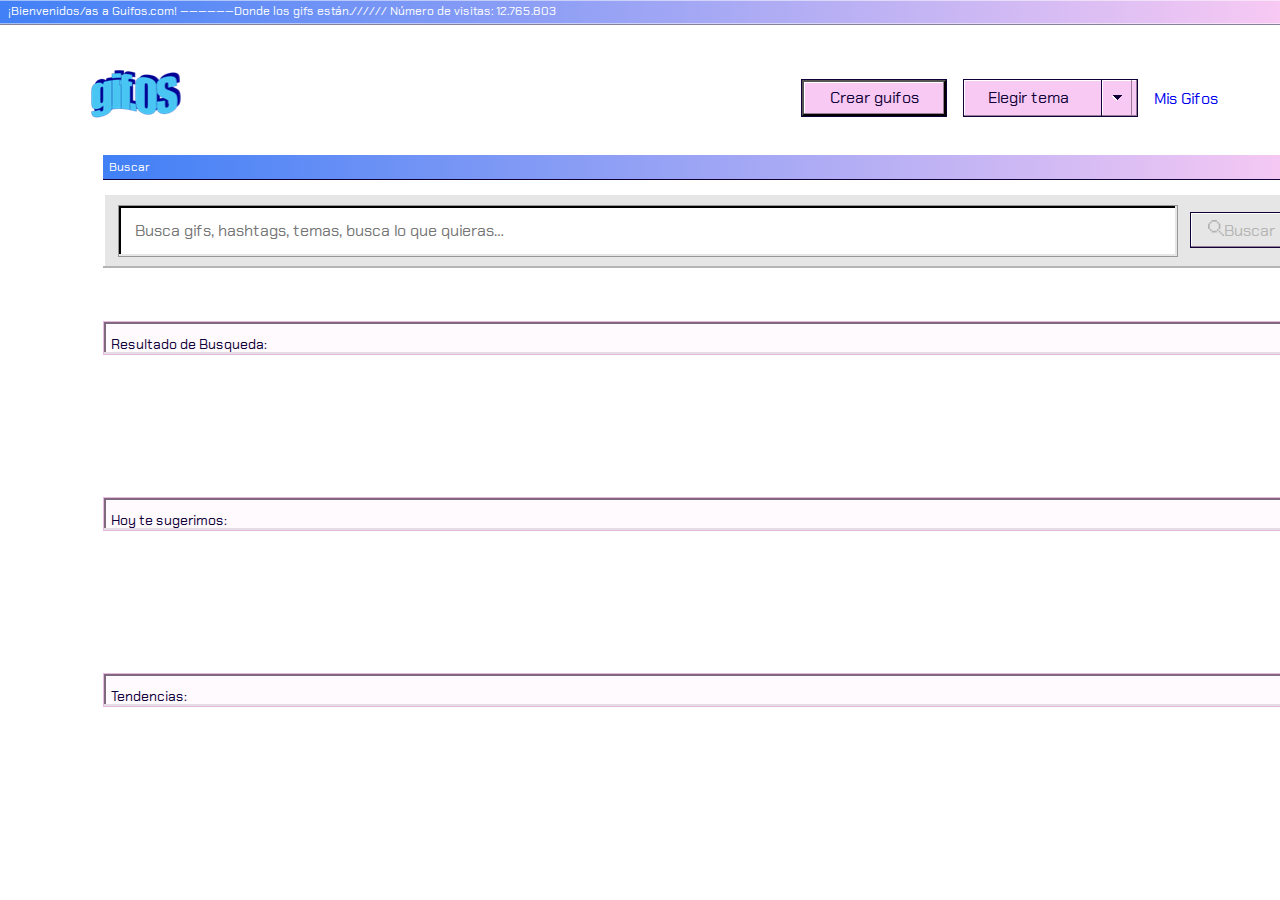
<file: index.html>
<!DOCTYPE html>
<html lang="en">
<head>
    <meta charset="UTF-8">
    <meta name="viewport" content="width=device-width, initial-scale=1.0">
    <meta http-equiv="X-UA-Compatible" content="ie=edge">
    <link rel="stylesheet" href="./styles/normalize.css">
   <link rel="stylesheet" href="./styles/styles.css">
   <link href="https://fonts.googleapis.com/css?family=Chakra+Petch:400,700&display=swap" rel="stylesheet">
    <title>GifOs</title>
</head>
<body class="tema-claro">
  <header class="encabezado">
  <p>¡Bienvenidos/as a Guifos.com! ——————Donde los gifs están.////// Número de visitas: 12.765.803</p>
</header>
<header id="logoYMenu">
        <div class="logo"><a href="index.html"><img src="./assets/gifOF_logo.png" alt="logo" id="logoPagina"></a></div>
        <ul class="main-menu">
                <li class="crear">
                    <a href="creargifos.html"><button class="boton1">Crear guifos</button></a>
                </li>
                <li id="dropdown">
                   <span class="elegir-temas">Elegir tema</span> 
                    <img class="img-dropdown"src="./assets/dropdown.svg" alt="dropdown">
                    <div class="opciones-tema">
                        <button class="tema-opcion tema-opcion-claro">Sailor Day</button>
                        <button class="tema-opcion tema-opcion-oscuro">Sailor Night</button>
                    </div>
                </li>
                <li id="misguifos"><a href="misgifos.html">Mis Gifos</a></li>
                </ul>
        </header>
        <div class="buscar">
            <p>Buscar</p>
            <div id="greycontainer">
                <input id='busqueda' type="text" placeholder="Busca gifs, hashtags, temas, busca lo que quieras…"></input>
                <button type="button" disabled id="botonBusqueda"><img src="./assets/lupa_inactive.svg" alt="lupa_inactive">Buscar</button>
                <div class="resultadoBusqueda">
                    <button class="resultadoSugerido sugerido1">Resultado de Busqueda sugerido</button>
                    <button class="resultadoSugerido sugerido2">Uno mas</button>
                    <button class="resultadoSugerido sugerido3">Otro mas</button>
                </div>
            </div>
            <button type="button" class="botonResultadoSugerido">#Un ejemplo</button>
            <button type="button" class="botonResultadoSugerido">#UnejemploMasLargo</button>
            <button type="button" class="botonResultadoSugerido">#tagsrelacionados</button>
        </div>
        <div class="sugerencia">
            <p>Resultado de Busqueda: </p>
        </div>
        <section  id="resultadoBusqueda">

        </section>
        <div class="sugerencia">
            <p>Hoy te sugerimos: </p>
        </div>
        <section class="sugeridos" id="sugeridos">
        </section>
<div class="sugerencia">
<p>Tendencias:</p>
<section class="tendencias" id="tendencias">

</section>

</div>
<script src="./scripts/script.js"></script>
</body>
</html>
</file>
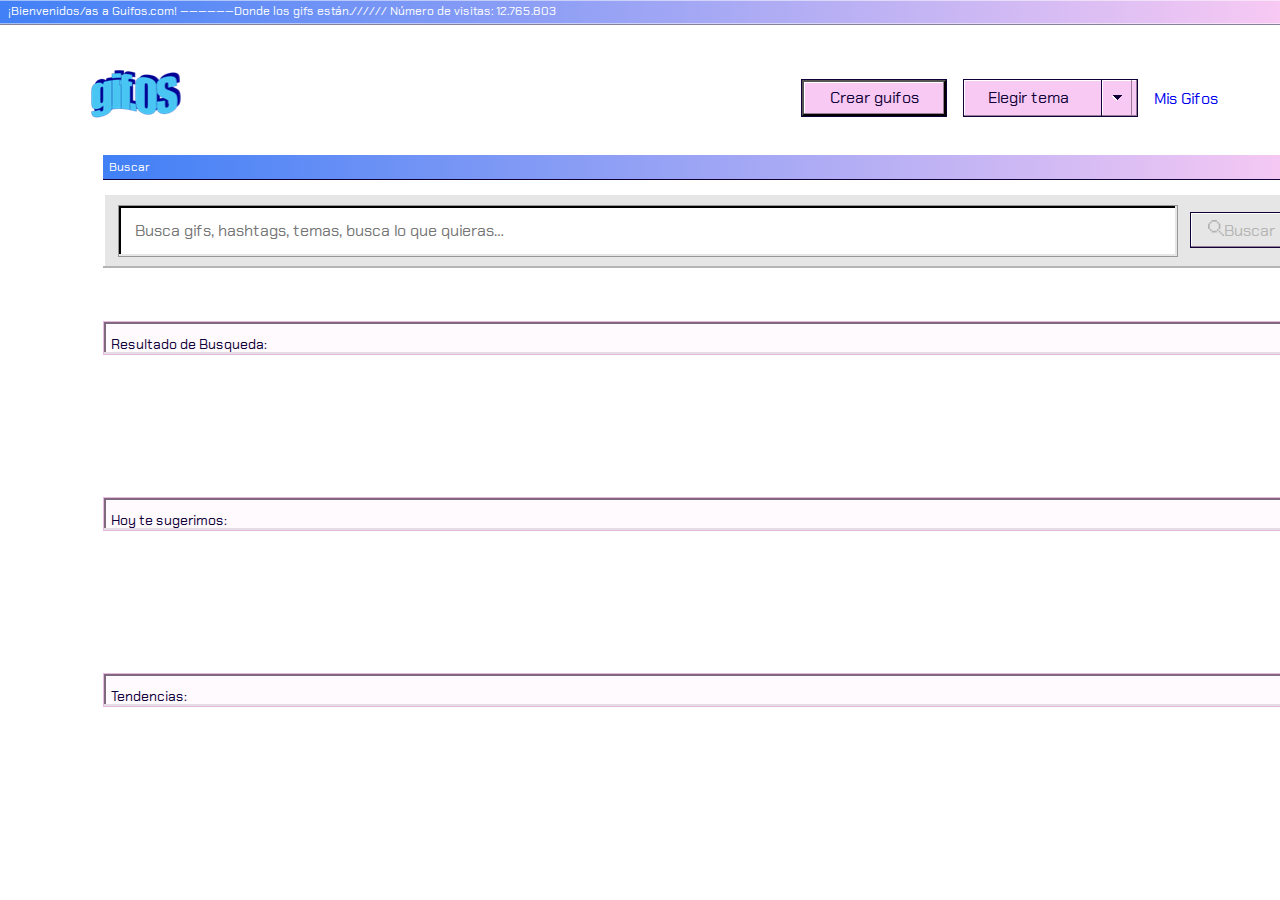
<file: html/index.html>
<!DOCTYPE html>
<html lang="en">
<head>
    <meta charset="UTF-8">
    <meta name="viewport" content="width=device-width, initial-scale=1.0">
    <meta http-equiv="X-UA-Compatible" content="ie=edge">
    <link rel="stylesheet" href="/styles/normalize.css">
   <link rel="stylesheet" href="/styles/styles.css">
   <link href="https://fonts.googleapis.com/css?family=Chakra+Petch:400,700&display=swap" rel="stylesheet">
    <title>GifOs</title>
</head>
<body class="tema-claro">
  <header class="encabezado">
  <p>¡Bienvenidos/as a Guifos.com! ——————Donde los gifs están.////// Número de visitas: 12.765.803</p>
</header>
<header id="logoYMenu">
        <div class="logo"><a href="/html/index.html"><img src="/assets/gifOF_logo.png" alt="logo" id="logoPagina"></a></div>
        <ul class="main-menu">
                <li class="crear">
                    <a href="/html/creargifos.html"><button class="boton1">Crear guifos</button></a>
                </li>
                <li id="dropdown">
                   <span class="elegir-temas">Elegir tema</span> 
                    <img class="img-dropdown"src="/assets/dropdown.svg" alt="dropdown">
                    <div class="opciones-tema">
                        <button class="tema-opcion tema-opcion-claro">Sailor Day</button>
                        <button class="tema-opcion tema-opcion-oscuro">Sailor Night</button>
                    </div>
                </li>
                <li id="misguifos"><a href="/html/misgifos.html">Mis Gifos</a></li>
                </ul>
        </header>
        <div class="buscar">
            <p>Buscar</p>
            <div id="greycontainer">
                <input id='busqueda' type="text" placeholder="Busca gifs, hashtags, temas, busca lo que quieras…"></input>
                <button type="button" disabled id="botonBusqueda"><img src="/assets/lupa_inactive.svg" alt="lupa_inactive">Buscar</button>
                <div class="resultadoBusqueda">
                    <button class="resultadoSugerido sugerido1">Resultado de Busqueda sugerido</button>
                    <button class="resultadoSugerido sugerido2">Uno mas</button>
                    <button class="resultadoSugerido sugerido3">Otro mas</button>
                </div>
            </div>
            <button type="button" class="botonResultadoSugerido">#Un ejemplo</button>
            <button type="button" class="botonResultadoSugerido">#UnejemploMasLargo</button>
            <button type="button" class="botonResultadoSugerido">#tagsrelacionados</button>
        </div>
        <div class="sugerencia">
            <p>Resultado de Busqueda: </p>
        </div>
        <section  id="resultadoBusqueda">

        </section>
        <div class="sugerencia">
            <p>Hoy te sugerimos: </p>
        </div>
        <section class="sugeridos" id="sugeridos">
        </section>
<div class="sugerencia">
<p>Tendencias:</p>
<section class="tendencias" id="tendencias">

</section>

</div>
<script src="/scripts/script.js"></script>
</body>
</html>
</file>
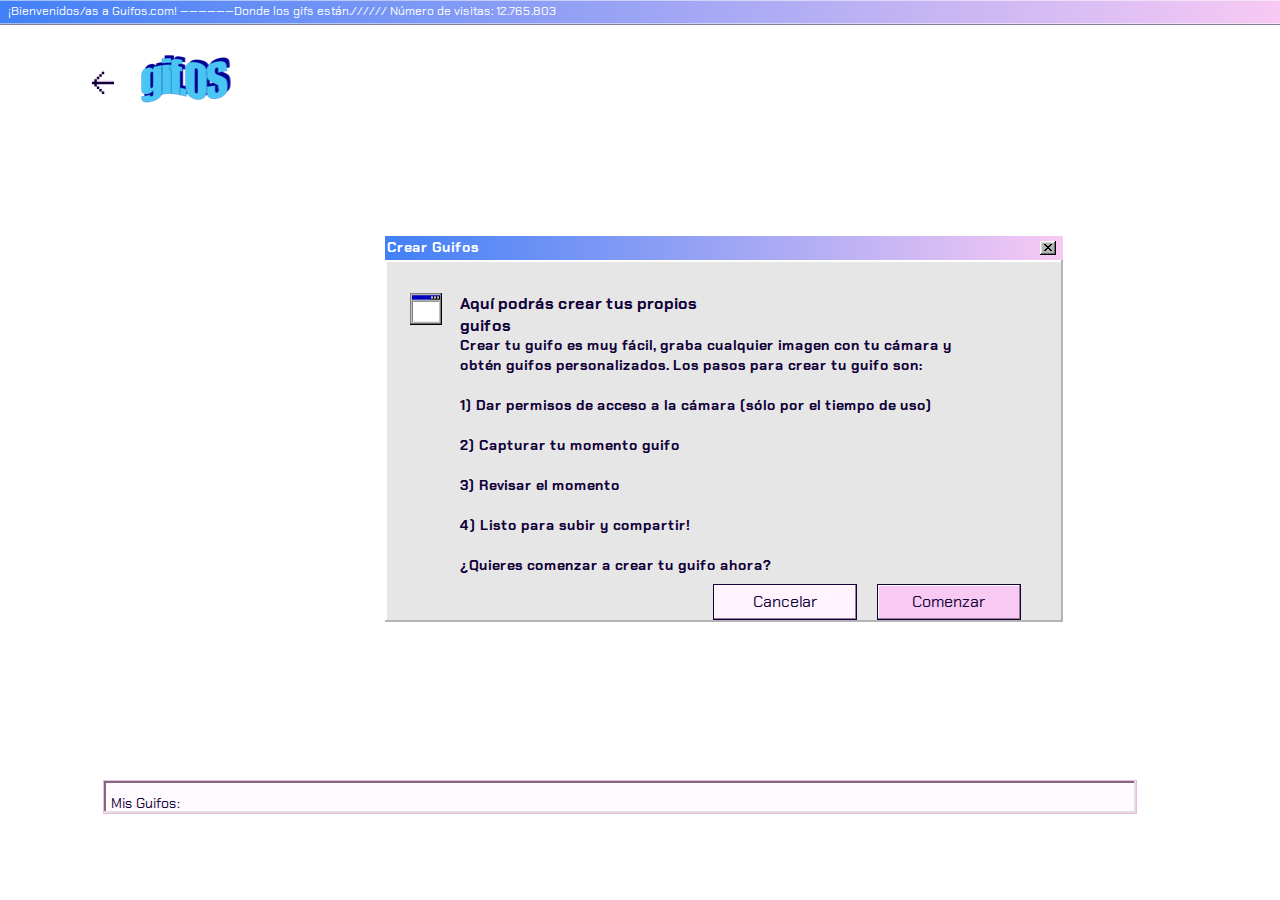
<file: creargifos.html>
<!DOCTYPE html>
<html lang="en">
<head>
    <meta charset="UTF-8">
    <meta name="viewport" content="width=device-width, initial-scale=1.0">
    <meta http-equiv="X-UA-Compatible" content="ie=edge">
    <link rel="stylesheet" href="./styles/normalize.css">
    <link rel="stylesheet" href="./styles/styles.css">
    <link href="https://fonts.googleapis.com/css?family=Chakra+Petch:400,700&display=swap" rel="stylesheet">
    <title>MisGifOs</title>
</head>
<body class="tema-claro">
    <header class="encabezado">
    <p>¡Bienvenidos/as a Guifos.com! ——————Donde los gifs están.////// Número de visitas: 12.765.803</p>
  </header>
  <header id="logoYMenu">
          <div class="logo"><a href="index.html"><img class="arrow" src="./assets/arrow.svg" alt=""><img src="./assets/gifOF_logo.png" alt="logo" id="logoPaginaSubida"></a></div>
  </header>
              <div class="crearGif">
                    <span><img src="./assets/button3.svg" alt="button3"><p>Crear Guifos</p></span>
                    <span id="greyPart"><img src="./assets/windowimg.png" alt=""><p id="parrafo1">Aquí podrás crear tus propios guifos</p><p id="parrafo2">Crear tu guifo es muy fácil, graba cualquier imagen con tu cámara y obtén guifos
                        personalizados. Los pasos para crear tu guifo son:<br><br>
                            1) Dar permisos de acceso a la cámara (sólo por el tiempo de uso)<br><br>
                            2) Capturar tu momento guifo<br><br>
                            3) Revisar el momento<br><br>
                            4) Listo para subir y compartir!<br><br>
                            ¿Quieres comenzar a crear tu guifo ahora?</p>
                            <button id="botonCancelar">Cancelar</button>
                           <a href="upload.html"> <button id="botonComenzar">Comenzar</button></a>
                        </span> 
              </div>
              <section id="GaleriaGifos">
                <div class="sugerencia">
                    <p>Mis Guifos: </p>
                </div>
            </section>
            <script src="./scripts/galeria.js"></script>
            </body>
            </html>
</file>
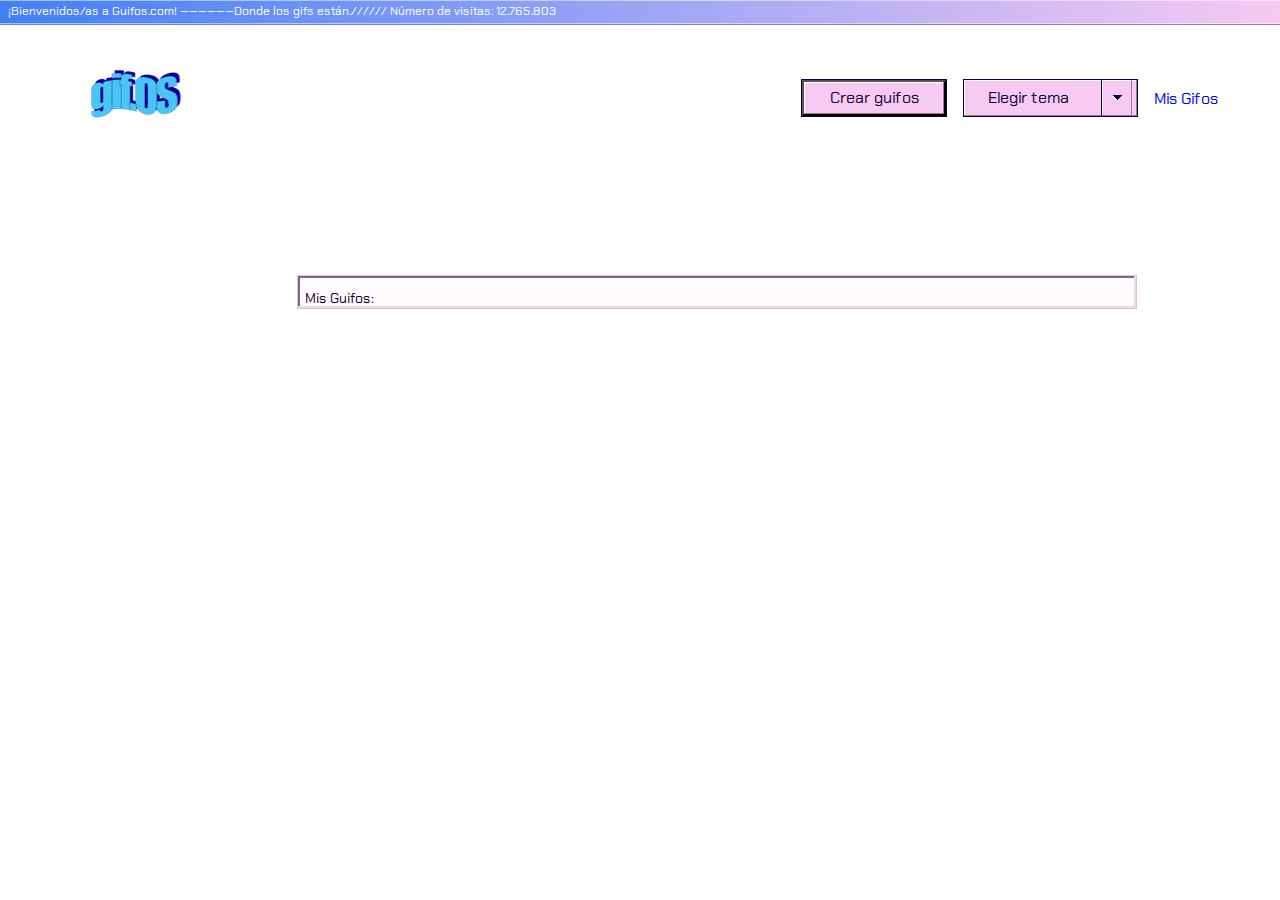
<file: misgifos.html>
<!DOCTYPE html>
<html lang="en">
<head>
    <meta charset="UTF-8">
    <meta name="viewport" content="width=device-width, initial-scale=1.0">
    <meta http-equiv="X-UA-Compatible" content="ie=edge">
    <link rel="stylesheet" href="./styles/normalize.css">
    <link rel="stylesheet" href="./styles/styles.css">
    <link href="https://fonts.googleapis.com/css?family=Chakra+Petch:400,700&display=swap" rel="stylesheet">
    <title>MisGifOs</title>
</head>
<body>
    <body class="tema-claro">
        <header class="encabezado">
        <p>¡Bienvenidos/as a Guifos.com! ——————Donde los gifs están.////// Número de visitas: 12.765.803</p>
      </header>
      <header id="logoYMenu">
              <div class="logo"><a href="index.html"><img src="./assets/gifOF_logo.png" alt="logo" id="logoPagina"></a></div>
              <ul class="main-menu">
                      <li class="crear">
                          <a href="creargifos.html"><button class="boton1">Crear guifos</button></a>
                      </li>
                      <li id="dropdown">
                         <span class="elegir-temas">Elegir tema</span> 
                          <img class="img-dropdown"src="./assets/dropdown.svg" alt="dropdown">
                          <div class="opciones-tema">
                              <button class="tema-opcion tema-opcion-claro">Sailor Day</button>
                              <button class="tema-opcion tema-opcion-oscuro">Sailor Night</button>
                          </div>
                      </li>
                      <li id="misguifos"><a href="misgifos.html">Mis Gifos</a></li>
                      </ul>
                    </header>
                    <section id="GaleriaGifos">
                        <div class="sugerencia">
                            <p>Mis Guifos: </p>
                        </div>
                    </section>  
<script src="./scripts/galeria.js"></script>   
            </body>
</html>
</file>
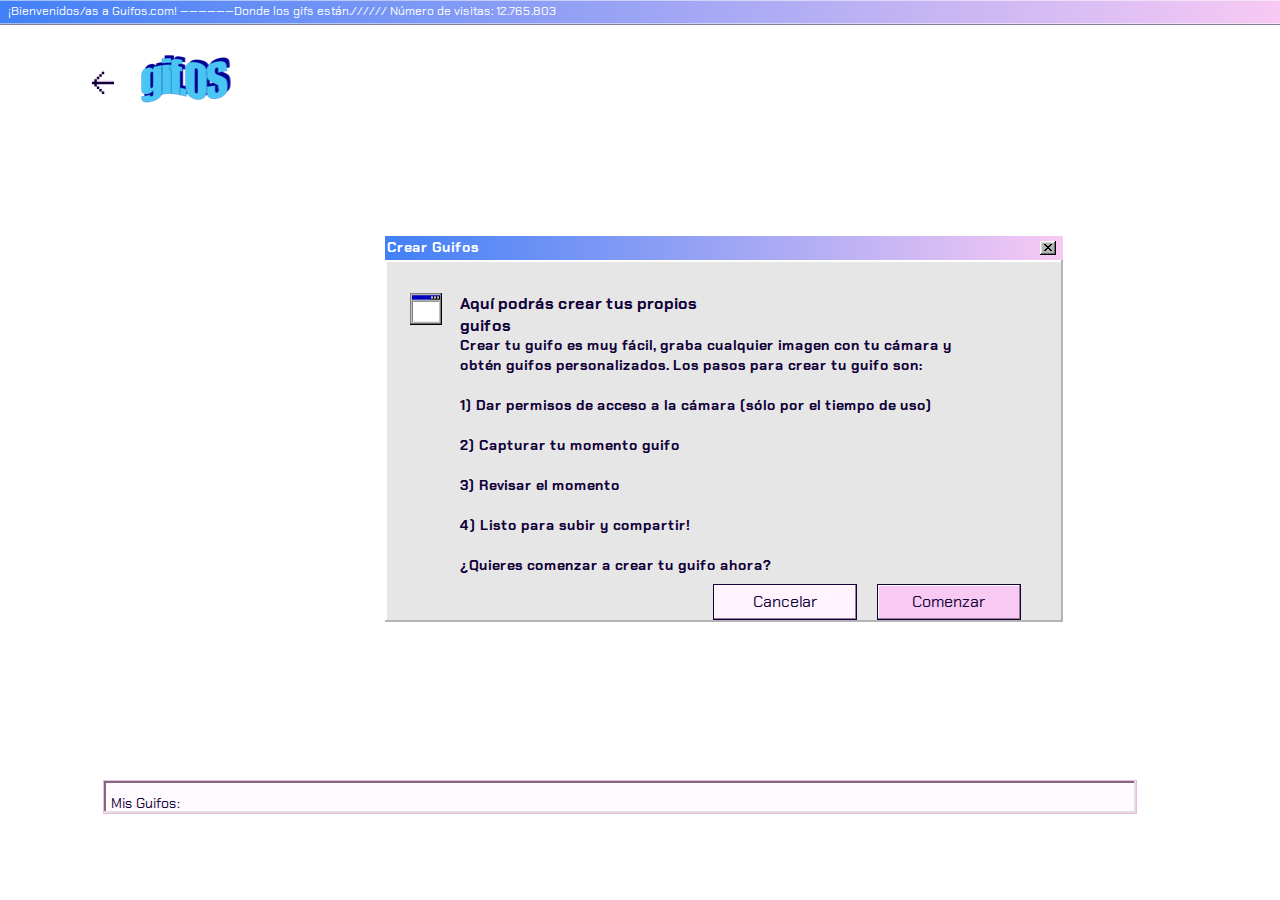
<file: html/creargifos.html>
<!DOCTYPE html>
<html lang="en">
<head>
    <meta charset="UTF-8">
    <meta name="viewport" content="width=device-width, initial-scale=1.0">
    <meta http-equiv="X-UA-Compatible" content="ie=edge">
    <link rel="stylesheet" href="/styles/normalize.css">
    <link rel="stylesheet" href="/styles/styles.css">
    <link href="https://fonts.googleapis.com/css?family=Chakra+Petch:400,700&display=swap" rel="stylesheet">
    <title>MisGifOs</title>
</head>
<body class="tema-claro">
    <header class="encabezado">
    <p>¡Bienvenidos/as a Guifos.com! ——————Donde los gifs están.////// Número de visitas: 12.765.803</p>
  </header>
  <header id="logoYMenu">
          <div class="logo"><a href="/html/index.html"><img class="arrow" src="/assets/arrow.svg" alt=""><img src="/assets/gifOF_logo.png" alt="logo" id="logoPaginaSubida"></a></div>
  </header>
              <div class="crearGif">
                    <span><img src="/assets/button3.svg" alt="button3"><p>Crear Guifos</p></span>
                    <span id="greyPart"><img src="/assets/windowimg.png" alt=""><p id="parrafo1">Aquí podrás crear tus propios guifos</p><p id="parrafo2">Crear tu guifo es muy fácil, graba cualquier imagen con tu cámara y obtén guifos
                        personalizados. Los pasos para crear tu guifo son:<br><br>
                            1) Dar permisos de acceso a la cámara (sólo por el tiempo de uso)<br><br>
                            2) Capturar tu momento guifo<br><br>
                            3) Revisar el momento<br><br>
                            4) Listo para subir y compartir!<br><br>
                            ¿Quieres comenzar a crear tu guifo ahora?</p>
                            <button id="botonCancelar">Cancelar</button>
                           <a href="/html/upload.html"> <button id="botonComenzar">Comenzar</button></a>
                        </span> 
              </div>
              <section id="GaleriaGifos">
                <div class="sugerencia">
                    <p>Mis Guifos: </p>
                </div>
            </section>
            <script src="/scripts/script.js"></script>
            <script src="/scripts/galeria.js"></script>
            </body>
            </html>
</file>
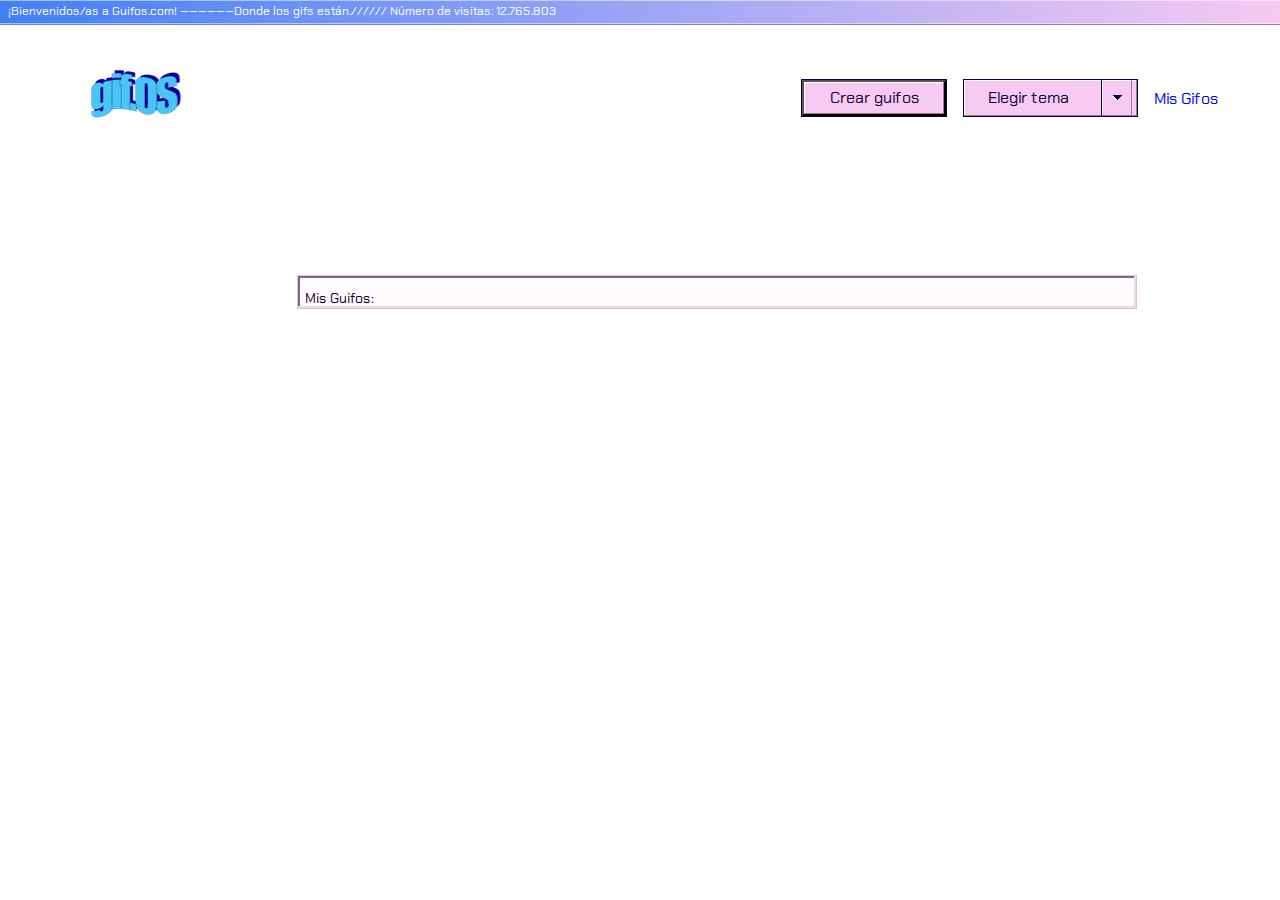
<file: html/misgifos.html>
<!DOCTYPE html>
<html lang="en">
<head>
    <meta charset="UTF-8">
    <meta name="viewport" content="width=device-width, initial-scale=1.0">
    <meta http-equiv="X-UA-Compatible" content="ie=edge">
    <link rel="stylesheet" href="/styles/normalize.css">
    <link rel="stylesheet" href="/styles/styles.css">
    <link href="https://fonts.googleapis.com/css?family=Chakra+Petch:400,700&display=swap" rel="stylesheet">
    <title>MisGifOs</title>
</head>
<body>
    <body class="tema-claro">
        <header class="encabezado">
        <p>¡Bienvenidos/as a Guifos.com! ——————Donde los gifs están.////// Número de visitas: 12.765.803</p>
      </header>
      <header id="logoYMenu">
              <div class="logo"><a href="/html/index.html"><img src="/assets/gifOF_logo.png" alt="logo" id="logoPagina"></a></div>
              <ul class="main-menu">
                      <li class="crear">
                          <a href="/html/creargifos.html"><button class="boton1">Crear guifos</button></a>
                      </li>
                      <li id="dropdown">
                         <span class="elegir-temas">Elegir tema</span> 
                          <img class="img-dropdown"src="/assets/dropdown.svg" alt="dropdown">
                          <div class="opciones-tema">
                              <button class="tema-opcion tema-opcion-claro">Sailor Day</button>
                              <button class="tema-opcion tema-opcion-oscuro">Sailor Night</button>
                          </div>
                      </li>
                      <li id="misguifos"><a href="/html/misgifos.html">Mis Gifos</a></li>
                      </ul>
                    </header>
                    <section id="GaleriaGifos">
                        <div class="sugerencia">
                            <p>Mis Guifos: </p>
                        </div>
                    </section>  
                    <script src="/scripts/script.js"></script>
<script src="/scripts/galeria.js"></script>   
            </body>
</html>
</file>
<file: styles/styles.css>
body.tema-claro{
background-color: white;
transition: .4s ease all;
}
body.dark{
background-color: #120938;
transition: .4s ease all;
}

.encabezado{
    width: 100%;
    height: 23px;
    background-image: linear-gradient(270deg, #F7C9F3 0%, #4180F6 100%);
    box-shadow: 0 1px 0 0 #110038;
    margin-top: 0;
    padding-top: 0;
    transform: translateY(-50%);
}

body.dark .encabezado{
    background-image: linear-gradient(270deg, #EE3EFE 0%, #2E32FB 100%);
}
.encabezado p{
font-family: 'Chakra Petch', sans-serif;
font-size: 12px;
color: #FFFFFF;
letter-spacing: 0;
padding: 4px 0 4px 8px;
}
.logoYMenu{
    display: flex;
}
.logo{
    float: left;
    flex-wrap: nowrap;
    height: 64px;
    width: 102.6px;
    padding: 35px 0 16px 91px;
}
.arrow{
    float: left;
    flex-wrap: nowrap;
    height: 24px;
    width: 24px;
}

#logoPaginaSubida{
    transform: translate(50px,-39px);
}
.crearGif{
    display: flex;
    flex-wrap: wrap;
    justify-content: center;
}

.crearGif span{
    width: 678px;
    height: 24px;
    background-image: linear-gradient(270deg, #F7C9F3 0%, #4180F6 100%);
    margin-top: 201px;
    margin-right: 26px;
}

.crearGif span p{
    font-family: 'Chakra Petch', sans-serif;
font-weight: bold;
    font-size: 14px;
color: #FFFFFF;
letter-spacing: 0;
margin: 3px 0 3px 2px;
}

.crearGif img{
    display: inline;
    height: 14px;
    width: 16px;
    float: right;
    padding-right: 2px;
    margin: 5px 5px 5px 0;
}

#greyPart{
    width: 678px;
    height: 362px;
    margin-top: 0;
    background: #E6E6E6;
box-shadow: inset -2px -2px 0 0 #B4B4B4, inset 2px 2px 0 0 #FFFFFF;
}

#greyPart img{
    display: inline;
    float: left;
    width: 32px;
    height: 32px;
    margin-top: 32.6px;
    margin-left: 25px;
}
#parrafo1 {
    height: 22px;
    width: 280px;
    font-size: 16px;
color: #110038;
letter-spacing: 0;
line-height: 22px;
font-family: 'Chakra Petch', sans-serif;
font-weight: bold;
padding-top: 30px;
padding-left: 73px;
}

#parrafo2 {
    height: 190px;
    width: 518px;
    font-size: 14px;
color: #110038;
letter-spacing: 0;
line-height: 20px;
font-family: 'Chakra Petch', sans-serif;
font-weight: 400px;
padding-top: 17px;
padding-left: 73px;
}

#botonCancelar{
    height: 36px;
    width: 144px;
    background: #FFF4FD;
border: 1px solid #110038;
box-shadow: inset -1px -1px 0 0 #997D97, inset 1px 1px 0 0 #FFFFFF;
margin: 56px 16px 36px 328px;
font-family: 'Chakra Petch', sans-serif;
font-size: 16px;
color: #110038;
letter-spacing: 0;
text-align: center;
line-height: 18px;
}

#botonComenzar{
    height: 36px;
    width: 144px;
    background: #F7C9F3;
    border: 1px solid #110038;
    box-shadow: inset -1px -1px 0 0 #997D97, inset 1px 1px 0 0 #FFFFFF;
    margin: 56px 16px 36px 0px;
    font-family: 'Chakra Petch', sans-serif;
    font-size: 16px;
    color: #110038;
    letter-spacing: 0;
    text-align: center;
    line-height: 18px;
}

.main-menu{
    display: flex;
    flex-wrap: nowrap;
    justify-content: flex-end;
    padding-top: 44px;
    margin-top: 0;
}

.crear button{
    list-style: none;
    background: #F7C9F3;
    box-shadow: inset -1px -1px 0 0 #997D97, inset 1px 1px 0 0 #FFFFFF;
    width: 144px;
    height: 36px;
    align-items: center;
    margin-right: 16px;
    font-family: 'Chakra Petch', sans-serif;
    font-size: 16px;
    color: #110038;
    letter-spacing: 0;
    line-height: 18px;
}

body.dark .crear button{
background: #EE3EFE;
border: 1px solid #110038;
box-shadow: inset -1px -1px 0 0 #A72CB3, inset 1px 1px 0 0 #FFFFFF;
color: #FFFFFF;
}
.crear button:hover{
    outline: 1px dotted #110038;
    outline-offset: -4px;
}
.crear button:active{
    outline: 1px dotted #110038;
    outline-offset: -4px;
}
.main-menu li {
    list-style: none;
    background: #F7C9F3;
    border: 1px solid #110038;
    box-shadow: inset -1px -1px 0 0 #997D97, inset 1px 1px 0 0 #FFFFFF;
    width: 144px;
    height: 36px;
    align-items: center;
    margin-right: 16px;
    font-family: 'Chakra Petch', sans-serif;
    font-size: 16px;
    color: #110038;
    letter-spacing: 0;
    line-height: 18px;
}

.main-menu li a{
    text-decoration: none;
}

#dropdown{
    list-style: none;
    background: #F7C9F3;
    border: 1px solid #110038;
    box-shadow: inset -1px -1px 0 0 #997D97, inset 1px 1px 0 0 #FFFFFF;
    display: flex;
    align-items: center;
    justify-content: space-between;
    padding: 0 5px;
    position: relative;
    font-family: 'Chakra Petch', sans-serif;
    font-size: 16px;
    color: #110038;
    letter-spacing: 0;
    line-height: 18px;
    padding-left: 24px;
}

body.dark #dropdown{
    background: #EE3EFE;
border: 1px solid #110038;
box-shadow: inset -1px -1px 0 0 #A72CB3, inset 1px 1px 0 0 #FFFFFF;
color: #FFFFFF;
}

#dropdown:hover{
    outline: 1px dotted #110038;
    outline-offset: -4px;
}

#dropdown:active{
    outline: 1px dotted #110038;
    outline-offset: -4px;
}

#dropdown img{
height: 6px;
padding: 15px 10px;
border: 1px solid #110038;
border-right: none;
box-shadow: inset -1px -1px 0 0 #997D97, inset 1px 1px 0 0 #FFFFFF;
}
body.dark #dropdown img{
   fill: #FFFFFF;
}
.opciones-tema{
    display: none;
    flex-direction: column;
    position: absolute;
    bottom: 0;
    width: 100%;
    height: 102px;
    left: 0;
    background: #E6E6E6;
    box-shadow: inset -2px -2px 0 0 #B4B4B4, inset 2px 2px 0 0 #FFFFFF;
    transform: translateY(100%);
}
body.dark .opciones-tema{
    background: #B4B4B4;
    box-shadow: inset -2px -2px 0 0 #8F8F8F, inset 2px 2px 0 0 #FFFFFF;
}
.tema-opcion-claro{
    background: #FFF4FD;
border: 1px solid #CCA6C9;
box-shadow: inset -1px -1px 0 0 #E6DCE4, inset 1px 1px 0 0 #FFFFFF;
height: 36px;
margin: 13px 10px 0 10px;
}

body.dark .tema-opcion-claro{
    background: #CCCCCC;
border: 1px solid #808080;
box-shadow: inset -1px -1px 0 0 #B4B4B4, inset 1px 1px 0 0 #FFFFFF;
}
.tema-opcion-oscuro{
    background: #F0F0F0;
    border: 1px solid #808080;
    box-shadow: inset -1px -1px 0 0 #B4B4B4, inset 1px 1px 0 0 #FFFFFF;
    height: 36px;
    margin: 10px 10px 10px 10px;
}
body.dark .tema-opcion-oscuro{
    background: #2E32FB;
border: 1px solid rgba(51,53,143,0.20);
box-shadow: inset -1px -1px 0 0 #E6DCE4, inset 1px 1px 0 0 #FFFFFF;
color: #FFFFFF;
}
.visible{
    display: flex;
}
#misguifos{
    list-style: none;
    background: none;
    border: none;
    box-shadow: none;
    transform: translateY(30%);
    width: 76px;
    margin-right: 50px;
}
body.dark #misguifos a{
    color: #FFFFFF;
}
#misguifos:hover{
    outline: 1px dotted #110038;
    outline-offset: -4px;
}

#misguifos:active{
    color: #FFFFFF;
}

.buscar{
    width: 1194px;
    height: 24px;
    background-image: linear-gradient(270deg, #F7C9F3 0%, #4180F6 100%);
    box-shadow: 0 1px 0 0 #110038;
    margin: 38px 143px 0 103px;
}

body.dark .buscar{
    background-image: linear-gradient(270deg, #EE3EFE 0%, #2E32FB 100%);
}
.buscar p{
font-family: 'Chakra Petch', sans-serif;
font-size: 12px;
color: #FFFFFF;
letter-spacing: 0;
padding: 6px 0 6px 6px;
}
#greycontainer{
    width: 1194px;
    height: 75px;
    background: #E6E6E6;
    box-shadow: inset -2px -2px 0 0 #B4B4B4, inset 2px 2px 0 0 #FFFFFF;
    margin-top: 0;
}

body.dark #greycontainer{ 
    background: #B4B4B4;
box-shadow: inset -2px -2px 0 0 #8F8F8F, inset 2px 2px 0 0 #FFFFFF;
}

#greycontainer input{
    width: 1040px;
    height: 48px;
    background: #FFFFFF;
border: 1px solid #979797;
box-shadow: inset -2px -2px 0 0 #E6E6E6, inset 2px 2px 0 0 #000000;
margin: 12px 8px 12px 15px;
font-family: 'Chakra Petch', sans-serif;
font-size: 16px;
color: #B4B4B4;
letter-spacing: 0;
line-height: 22px;
padding-left: 16px;
}

#botonBusqueda{
    width: 102px;
    height: 36px;
    margin: 18px 0 0 0;
    background: #E6E6E6;
border: 1px solid #110038;
box-shadow: inset -1px -1px 0 0 #997D97, inset 1px 1px 0 0 #FFFFFF;
font-family: 'Chakra Petch', sans-serif;
font-size: 16px;
color: #B4B4B4;
letter-spacing: 0;
line-height: 18px;
}

#botonBusqueda:enabled{
    background: #F7C9F3;
    color: #110038;
}

body.dark #botonBusqueda:enabled{
    background: #EE3EFE;
    border: 1px solid #110038;
    box-shadow: inset -1px -1px 0 0 #A72CB3, inset 1px 1px 0 0 #FFFFFF;
    color: #FFFFFF;
}

#botonBusqueda img{
    height: 16px;
    width: 16px;
    color: #110038;
}

.resultadoBusqueda{
    display: none;
    flex-direction: column;
    justify-content: space-around;
    position: absolute;
    width: 1200px;
    height: 160px;
    background: #E6E6E6;
box-shadow: inset -2px -2px 0 0 #B4B4B4, inset 2px 2px 0 0 #FFFFFF;
}
body.dark .resultadoBusqueda{
    background: #B4B4B4;
box-shadow: inset -2px -2px 0 0 #8F8F8F, inset 2px 2px 0 0 #FFFFFF;
}
.resultadoSugerido{
    width: 1055px;
    height: 34px;
    font-family: 'Chakra Petch', sans-serif;
font-size: 16px;
color: #110038;
letter-spacing: 0;
line-height: 22px;
text-align: start;
margin-left: 16px;
}

body.dark .resultadoSugerido{
    background: #CCCCCC;
border: 1px solid #808080;
box-shadow: inset -1px -1px 0 0 #B4B4B4, inset 1px 1px 0 0 #FFFFFF;
}

.sugerido1{
    border: 1px solid #110038;
    margin-bottom: 0;
}
.sugerido2{
    background: #F0F0F0;
border: 1px solid #808080;
box-shadow: inset -1px -1px 0 0 #B4B4B4, inset 1px 1px 0 0 #FFFFFF;
}
.sugerido3{
    background: #F0F0F0;
border: 1px solid #808080;
box-shadow: inset -1px -1px 0 0 #B4B4B4, inset 1px 1px 0 0 #FFFFFF;
}
.sugerencia{
    margin: 142px 143px 0 103px;
    height: 32px;
    width: 1200px;
    background: #FFFAFE;
border: 1px solid #E6BBE2;
box-shadow: inset -2px -2px 0 0 #E6DCE4, inset 2px 2px 0 0 #80687D;
}

body.dark .sugerencia{
    background: #FFFAFE;
border: 1px solid #2E32FB;
box-shadow: inset -2px -2px 0 0 #E6DCE4, inset 2px 2px 0 0 #110038;
}

.botonResultadoSugerido{
    visibility: hidden;
    background: #4180F6;
border: 1px solid #4C2F99;
box-shadow: inset -2px -2px 0 0 #284F99, inset 2px 2px 0 0 #FFFFFF;
font-size: 14px;
color: #FFFFFF;
letter-spacing: 0;
line-height: 18px;
margin: 12px 8px 54px 0;
height: 34px;
width: 140px;
}

body.dark .botonResultadoSugerido{
    background: #2629CC;
border: 1px solid #4C2F99;
box-shadow: inset -2px -2px 0 0 #2124B3, inset 2px 2px 0 0 #FFFFFF;
}

#resultadoBusqueda{
    display: flex;
    flex-wrap: wrap;
    justify-content: space-between;
}

#resultadoBusqueda img{
    margin-top: 45px;
    height: 280px;
    width: 280px;
    margin-bottom: 0px;
}

#resultadoBusqueda img:first-child{
    margin-left: 104px;
}

#resultadoBusqueda img:last-child{
    margin-right: 45px;
}

.sugerencia p{
    font-family: 'Chakra Petch', sans-serif;
    font-size: 14px;
    color: #110038;
    letter-spacing: 0;
    padding-left: 7px;
    padding-bottom: 7px;
}

#sugeridos{
    display: flex;
    flex-wrap: wrap;
    justify-content: space-between;
}

#sugeridos div{
    background: #E6E6E6;
box-shadow: inset -2px -2px 0 0 #B4B4B4, inset 2px 2px 0 0 #FFFFFF;
height: 320px;
width: 288px;
margin-top: 16px;
}

body.dark #sugeridos div{
    background: #B4B4B4;
box-shadow: inset -2px -2px 0 0 #5C5C5C, inset 2px 2px 0 0 #FFFFFF;
}

#sugeridos img{
    height: 280px;
    width: 280px;
    margin: 4px;
}

#sugeridos div:first-child{
    margin-left: 104px;
}

#sugeridos div:last-child{
    margin-right: 45px;
}

#sugeridos img:hover{
    outline: 1px dotted #110038;
    outline-offset: -4px;
}

#sugeridos div p{
    height: 24px;
    width: 278px;
    background-image: linear-gradient(270deg, #F7C9F3 0%, #4180F6 100%);
font-size: 14px;
color: #FFFFFF;
letter-spacing: 0;
margin-bottom: 0;
font-weight: bold;
padding: 3px 0 0 3px;
margin-top: 3px;
margin-left: 4px;
}

#sugeridos div p img{
    width: 16px;
    height: 14px;
    float: right;
}

body.dark #sugeridos div p{
    background-image: linear-gradient(270deg, #EE3EFE 0%, #2E32FB 100%);
}

#verMas{
    background: #4180F6;
border: 1px solid #4C2F99;
box-shadow: inset -2px -2px 0 0 #284F99, inset 2px 2px 0 0 #FFFFFF;
font-size: 14px;
color: #FFFFFF;
letter-spacing: 0;
text-align: center;
line-height: 18px;
padding: 0;
height: 34px;
width: 81px;
transform: translate(11px, -59px);
}

body.dark #verMas{
    background: #2E32FB;
border: 1px solid #4C2F99;
box-shadow: inset -2px -2px 0 0 #2124B3, inset 2px 2px 0 0 #FFFFFF;
}

#verMas:hover{
    outline: 1px dotted #110038;
    outline-offset: -4px;
}

#button3{
    height: 16px;
    height: 16px;
}
#tendencias{
    display: flex;
    flex-wrap: wrap;
    justify-content: space-between;
}

#tendencias div p{
    position: absolute;
    transform: translateY(-30px);
    margin: 0;
    background-image: linear-gradient(270deg, #F7C9F3 0%, #4180F6 100%);
    width: 273px;
    font-size: 14px;
color: #FFFFFF;
letter-spacing: 0;
margin-bottom: 0;
visibility: hidden;
}

body.dark #tendencias div p{
    background-image: linear-gradient(270deg, #EE3EFE 0%, #2E32FB 100%);
}

#tendencias img{
    height: 280px;
    width: 280px;
    margin-right: 16px;
    margin-top: 16px;
}

#tendencias img:hover{
    outline: 1px dotted #110038;
    outline-offset: -4px;
}
#tendencias div img:hover ~ #tendencias div p{
    visibility: visible;
  }

.barraCaptura{
    background-image: linear-gradient(270deg, #F7C9F3 0%, #4180F6 100%);
    width: 854px;
    height: 24px;
    font-size: 14px;
color: #FFFFFF;
letter-spacing: 0;
position: absolute;
margin-left: 80px;
margin-top: 160px;
font-family: 'Chakra Petch', sans-serif;
}

.barraCaptura img{
    width: 16px;
    height: 14px;
    float: right;
    margin-top: 5px;
    margin-right: 13px;
}

.iniciarCaptura{
    height: 548px;
    width: 860px;
    background: #E6E6E6;
box-shadow: inset -2px -2px 0 0 #B4B4B4, inset 2px 2px 0 0 #FFFFFF;
position: absolute;
margin-left: 265px;
margin-top: 184px;
}

#video{
    height: 434px;
    width: 832px;
    background: #FFFFFF;
border: 1px solid #979797;
box-shadow: inset -2px -2px 0 0 #E6E6E6, inset 2px 2px 0 0 #000000;
margin: 8px 14px 0 3px;
margin-top: 11px;
margin-left: 11px;
}

#preview{
    display: none;
    height: 434px;
    width: 832px;
    background: #FFFFFF;
border: 1px solid #979797;
box-shadow: inset -2px -2px 0 0 #E6E6E6, inset 2px 2px 0 0 #000000;
margin: 8px 14px 0 3px;
margin-top: 11px;
margin-left: 11px;
}

#uploading {
    display: none;
    justify-content: center;
    flex-direction: column;
    height: 434px;
    width: 832px;
    background: #FFFFFF;
border: 1px solid #979797;
box-shadow: inset -2px -2px 0 0 #E6E6E6, inset 2px 2px 0 0 #000000;
border: 1px solid #979797;
box-shadow: inset -2px -2px 0 0 #E6E6E6, inset 2px 2px 0 0 #000000;
margin: 8px 14px 0 3px;
margin-top: 11px;
margin-left: 11px;
font-size: 16px;
color: #110038;
letter-spacing: 0;
text-align: center;
line-height: 22px;
}

#uploading img{
    height: 48px;
    width: 48px;
    margin-left: 398px;
    margin-bottom: 8px;
}

#uploading span{
font-size: 12px;
color: rgba(17,0,56,0.64);
letter-spacing: 0;
text-align: center;
line-height: 14px;
padding-top: 71px;
}

#botonCapturar{
    height: 36px;
    width: 180px;
    background: #F7C9F3;
border: 1px solid #110038;
box-shadow: inset -1px -1px 0 0 #997D97, inset 1px 1px 0 0 #FFFFFF;
font-family: 'Chakra Petch', sans-serif;
font-size: 16px;
color: #110038;
letter-spacing: 0;
line-height: 18px;
text-align: center;
float: right;
margin-top: 21px;
margin-right: 16px;
display: flex;
justify-content: space-around;
}

body.dark #botonCapturar{
    background: #EE3EFE;
    border: 1px solid #110038;
    box-shadow: inset -1px -1px 0 0 #A72CB3, inset 1px 1px 0 0 #FFFFFF;
}

#botonCapturar img{
    height: 16.5px;
    width: 18px;
}

#botonDetener{
    height: 36px;
    width: 180px;
    background: #FF6161;
border: 1px solid #110038;
box-shadow: inset -1px -1px 0 0 #993A3A, inset 1px 1px 0 0 #FFFFFF;
font-family: 'Chakra Petch', sans-serif;
font-size: 16px;
color: #FFFFFF;
letter-spacing: 0;
line-height: 18px;
float: right;
margin-top: 21px;
margin-right: 16px;
display: none;
justify-content: space-around;
}

body.dark #botonDetener{
    background: #FF6161;
    border: 1px solid #110038;
    box-shadow: inset -1px -1px 0 0 #993A3A, inset 1px 1px 0 0 #FFFFFF;
}

#botonDetener img{
    height: 20px;
    width: 20px;
}

#contador{
    visibility: hidden;
    height: 36px;
    width: 124px;
    background: #FFFFFF;
    border: 1px solid #979797;
    box-shadow: inset -2px -2px 0 0 #E6E6E6, inset 2px 2px 0 0 #000000;
font-family: 'Chakra Petch', sans-serif;
font-size: 16px;
color: #110038;
letter-spacing: 0;
line-height: 18px;
float: left;
margin-top: 21px;
margin-left: 11px;
display: flex;
justify-content: center;
}

#repetirCaptura{
    height: 36px;
    width: 144px;
    background: #FFF4FD;
    border: 1px solid #110038;
    box-shadow: inset -1px -1px 0 0 #997D97, inset 1px 1px 0 0 #FFFFFF;
font-family: 'Chakra Petch', sans-serif;
font-size: 16px;
color: #110038;
letter-spacing: 0;
line-height: 18px;
text-align: center;
float: right;
margin-top: 21px;
margin-right: 16px;
display: none;
justify-content: center;
}

#repetirCaptura:hover{
    outline: 1px dotted #110038;
    outline-offset: -4px;
}

body.dark #repetirCaptura{
    background: #110038;
border: 1px solid #B4B4B4;
box-shadow: inset -1px -1px 0 0 #5C5C5C, inset 1px 1px 0 0 #FFF4FD;
}

#subirGuifo{
    height: 36px;
    width: 144px;
    background: #F7C9F3;
border: 1px solid #110038;
box-shadow: inset -1px -1px 0 0 #997D97, inset 1px 1px 0 0 #FFFFFF;
font-family: 'Chakra Petch', sans-serif;
font-size: 16px;
color: #110038;
letter-spacing: 0;
line-height: 18px;
text-align: center;
float: right;
margin-top: 21px;
margin-right: 16px;
display: none;
justify-content: center;
}

#botonCancelar2{
    height: 36px;
    width: 144px;
    background: #FFF4FD;
    border: 1px solid #110038;
    box-shadow: inset -1px -1px 0 0 #997D97, inset 1px 1px 0 0 #FFFFFF;
font-family: 'Chakra Petch', sans-serif;
font-size: 16px;
color: #110038;
letter-spacing: 0;
line-height: 18px;
text-align: center;
float: right;
margin-top: 21px;
margin-right: 16px;
display: none;
justify-content: center;
}

#sucess{
display: none;
flex-direction: column;
font-size: 16px;
color: #110038;
letter-spacing: 0;
line-height: 22px;
font-weight: bold;
margin: 49px 0 0 27px;
}

.botonSucess{
    height: 36px;
    width: 256px;
    background: #FFF4FD;
border: 1px solid #110038;
box-shadow: inset -1px -1px 0 0 #997D97, inset 1px 1px 0 0 #FFFFFF;
margin-top: 16px;
}

#listo {
    height: 36px;
    width: 144px;
    background: #F7C9F3;
border: 1px solid #110038;
box-shadow: inset -1px -1px 0 0 #997D97, inset 1px 1px 0 0 #FFFFFF;
font-size: 16px;
color: #110038;
letter-spacing: 0;
text-align: center;
line-height: 18px;
margin-top: 111px;
}

#misGifos{
    margin-top: 755px;
    display: flex;
    flex-wrap: wrap;
    justify-content: space-around;
    margin-left: 100px;
    margin-right: 70px;
}

#misGifos img{
    height: 280px;
    width: 280px;
   margin-top: 16px;
}

#GaleriaGifos{
    margin-top: 16px;
    display: flex;
    flex-wrap: wrap;
    justify-content: space-around;
}

#GaleriaGifos img{
    height: 280px;
    width: 280px;
   margin-top: 16px;
}
</file>
